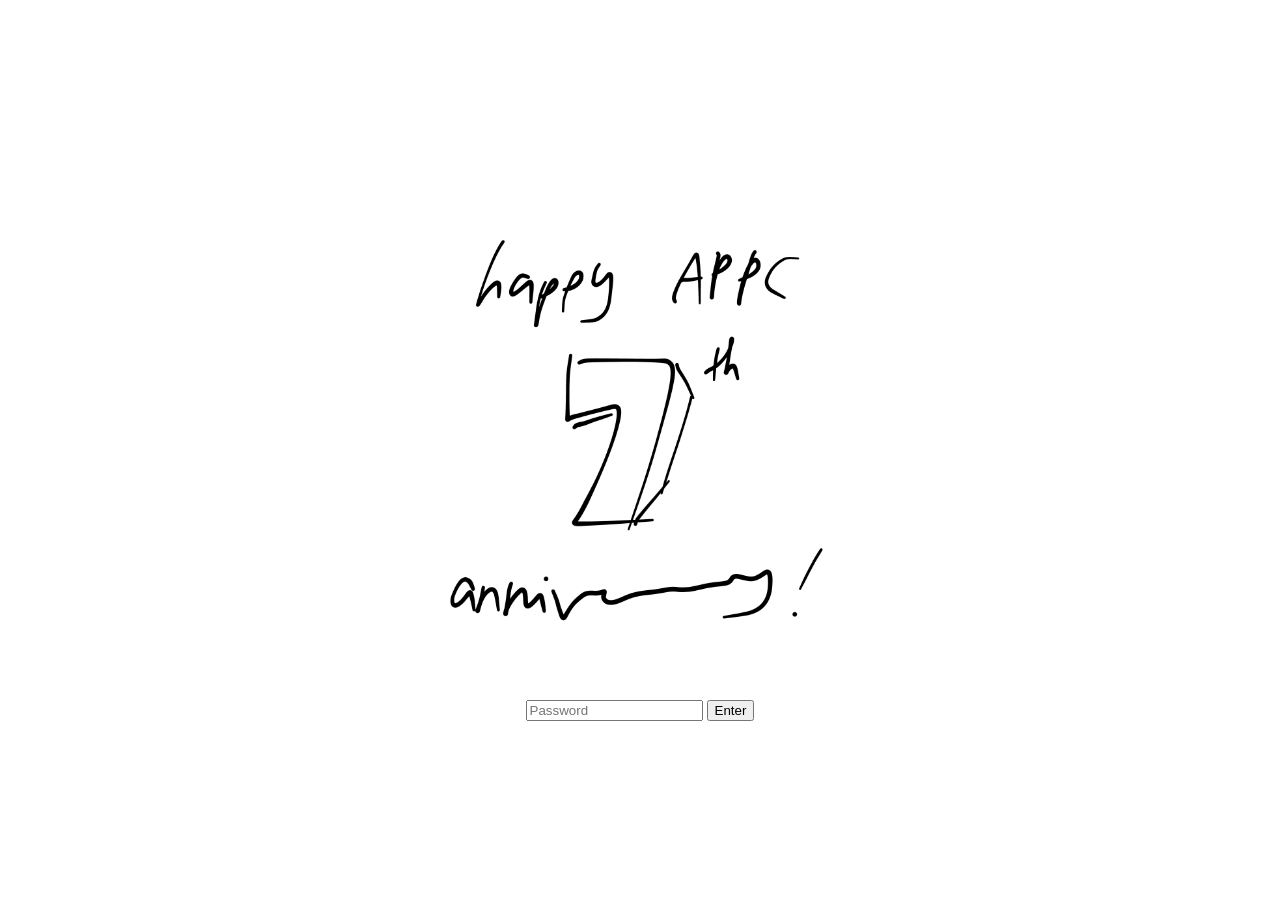
<file: index.html>
<!DOCTYPE html>
<html>
<head>
  <title>APPC 7th Anniversary!</title>
  <link rel="stylesheet" href="style.css">
</head>
<body>

  <style>
    .image {
      width: 500px;
    }
  </style>

  
  <div id="welp">
    
    <img class="image" src="anniversary2026.PNG">
  
    <div id="pass">
      <form onsubmit="auth(); return false;">
      <input type="text" placeholder="Password" id="password">
      <button type="submit">Enter</button>
      </form>
    </div>
    
  </div>

  
  <script>
    function auth(){
      var password = document.getElementById('password').value;

      <!-- Get outta here! You little snoop. -->
      
      if (password === "676767")
      {
        window.location.assign('leo.html');
      }

      if (password === ":3")
      {
        window.location.assign('e.html');
      }

      if (password === "u unana una unana yaha yaha prr")
      {
        window.location.assign('neryu.html');
      }

      if (password === "armed and dangerous")
      {
        window.location.assign('jyn.html');
      }

      if (password === "ggfknez")
      {
        window.location.assign('niku.html');
      }

      if (password === "password")
      {
        window.location.assign('best.html');
      }

      if (password === "bingbong")
      {
        window.location.assign('hira.html');
      }

      if (password === "oyaoya")
      {
        window.location.assign('kate.html');
      }
    }
  </script>

</body>
</html>
</file>
<file: style.css>
html, body {
  border: 0px;
  margin: 0px;
}

body {
  display: flex;
  position: absolute;
  width: 100vw;
  height: 100vh;
  top: 0px;
  left: 0px;
  justify-content: center;
  align-items: center;
}

/* index format */

#welp {
  display: flex;
  flex-direction: column;
  align-items: center;
  bottom: 10px;
  justify-content: center;
  text-align: center;
}

#welp .image {
  max-width: 100%;
  display: block;
}

#welp #pass {
  margin-top: 20px;
}



/* wish */

#wish {
  position: absolute;
  z-index: 20;
}

#wish video {
  height: 100vh;
  width: 100%;
  top: 0px;
  left: 0px;
  background-position: absolute;
  object-fit: cover;
}




/* scroll */


.scroll {
  position: relative;
  animation: blank 1s ease-out forwards;
}

@keyframes blank {
  from {
    opacity: 0;
    transform: translateX(-600px);}
  
  to {
    opacity: 1;
    transform: translateX(0);}
}


/* scroll left */

.left {
  display: flex;
  justify-content: center;
  align-items: center;
}

.left.animated {
  animation: slideLeft 1s ease-in-out forwards;
}

#cylinder {
  position: absolute;
  width: 80px;
  height: 340px;
  background: linear-gradient(to right, #AB0740, #BA4C76, #AB0740, #80032E);
  border-radius: 50% / 5%;
  z-index:3;
}

#cylinder2 {
  position: absolute;
  width: 77px;
  height: 350px;
  background: linear-gradient(to right, #B3AA37, #D1CA6B, #B3AA37, #806F03);
  border-radius: 50% / 4%;
  z-index:2;
}

#cylinder3 {
  position: absolute;
  width: 35px;
  height: 380px;
  background: linear-gradient(to right, #663300, #805020, #663300, #331A01);
  border-radius: 50% / 1%;
  z-index:1;
}

@keyframes slideLeft {
  from {transform: translateX(0px);}
  to {transform: translateX(-300px);}
}



/* scroll right */

.right {
  display: flex;
  justify-content: center;
  align-items: center;
}

.right.animated {
  animation: slideRight 1s ease-in-out forwards;
}

#cylinder4 {
  position: absolute;
  width: 15px;
  height: 320px;
  background: linear-gradient(to right, #AB0740, #BA4C76, #AB0740, #80032E);
  border-radius: 50% / 5px;
  z-index:3;
}

#cylinder5 {
  position: absolute;
  width: 12px;
  height: 330px;
  background: linear-gradient(to right, #B3AA37, #D1CA6B, #B3AA37, #806F03);
  border-radius: 50% / 2px;
  z-index:2;
}

#cylinder6 {
  position: absolute;
  width: 8px;
  height: 350px;
  background: linear-gradient(to right, #663300, #805020, #663300, #331A01);
  border-radius: 50% / 3px;
  z-index:1;
}

@keyframes slideRight {
  from {transform: translateX(0px);}
  to {transform: translateX(300px);}
}



/* scroll middle */

.middle {
  display: flex;
  position: relative;
  justify-content: center;
  align-items: center;
}

.middle.animated {
  animation: middle 1s ease-in-out forwards;
}

#border {
  position: absolute;
  width: 10px;
  height: 310px;
  background: linear-gradient(to left, #B3AA37, #D1CA6B, #D1CA6B, #B3AA37, #806F03);
}

#colour {
  position: absolute;
  width: 10px;
  height: 300px;
  background: linear-gradient(to left, #AB0740, #BA4C76, #BA4C76, #AB0740, #80032E);
}

@keyframes middle {
  from {transform: scaleX(1);}
  to {transform: scaleX(59);}
}

/* page */

.page {
  display: flex;
  position: relative;
  justify-content: center;
  align-items: center;
}

#page2 {
  position: absolute;
  left: -575px;
  width: 525px;
  height: 260px;
  background: linear-gradient(to right, #E0E0D2, #EFF0E9, #FFFFFF, #FFFFFF, #F9FAF5);
}

#page2.animated {
  animation: page 1s ease-in-out forwards;
}

@keyframes page {
  to {transform: translateX(300px);}
}


/* text */

.text {
  display: flex;
  justify-content: center;
  align-items: center;
}

#msg {
  position: absolute;
  text-align: center;
  width: 200px;
  left: -400px;
}

#msg.animated {
  animation: page 1s ease-in-out forwards;
}

/* cover */

.cover {
  display: flex;
  position: relative;
  justify-content: center;
  align-items: center;
}

#white {
  position: absolute;
  left: -600px;
  width: 600px;
  height: 300px;
  background-color: #FFFFFF;
}

#white.animated {
  animation: cover 1s ease-in-out forwards;
}

@keyframes cover {
  to {transform: translateX(-300px);}
}



/* info */

.info {
  position: absolute;
  top: 120px;
  left: 0;
  width: 100%;
  display: flex;
  justify-content: center;
}
</file>
